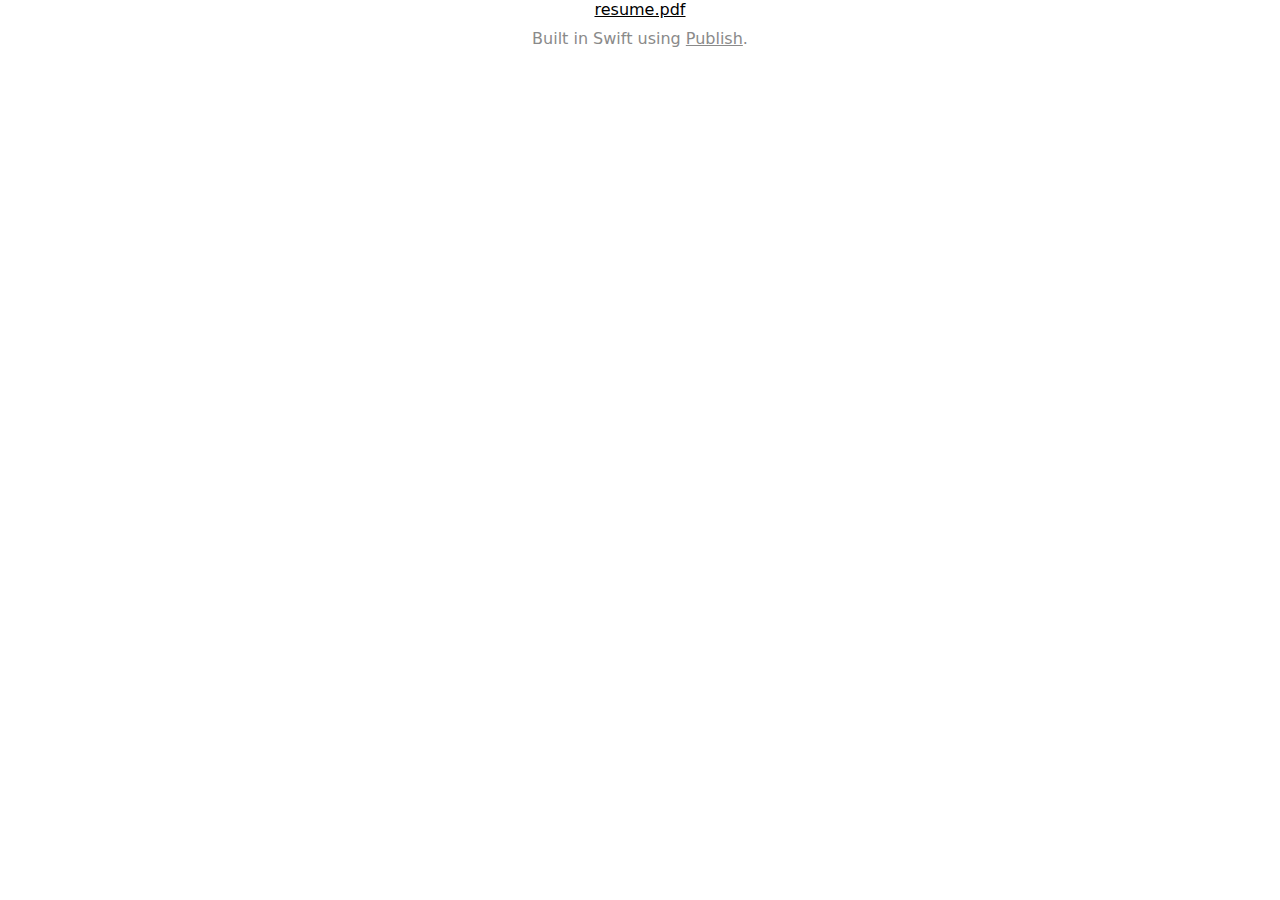
<file: index.html>
<!DOCTYPE html><html lang="en"><head><meta charset="UTF-8"/><meta property="og:site_name" content="HCMIU Research Associate, full-time Apple Engineer, part-time Designer"/><link rel="canonical" href="https://verny.com"/><meta name="twitter:url" content="https://verny.com"/><meta property="og:url" content="https://verny.com"/><title>Dũng (Verny) Trần | HCMIU Research Associate, full-time Apple Engineer, part-time Designer</title><meta name="twitter:title" content="Dũng (Verny) Trần | HCMIU Research Associate, full-time Apple Engineer, part-time Designer"/><meta property="og:title" content="Dũng (Verny) Trần | HCMIU Research Associate, full-time Apple Engineer, part-time Designer"/><meta name="description" content="iOS Developer"/><meta name="twitter:description" content="iOS Developer"/><meta property="og:description" content="iOS Developer"/><meta name="twitter:card" content="summary"/><link rel="stylesheet" href="/styles.css" type="text/css"/><meta name="viewport" content="width=device-width, initial-scale=1.0"/><link rel="shortcut icon" href="/images/favicon.png" type="image/png"/><link rel="alternate" href="/feed.rss" type="application/rss+xml" title="Subscribe to HCMIU Research Associate, full-time Apple Engineer, part-time Designer"/></head><body><p><object 
    data="Asset/resume.pdf" 
    type="application/pdf" 
    width="100%" 
    height="2000">
    <a 
        href="Asset/resume.pdf">
        resume.pdf
    </a>
</object></p><footer><p>Built in Swift using <a href="https://github.com/johnsundell/publish">Publish</a>.</p></footer></body></html>
</file>
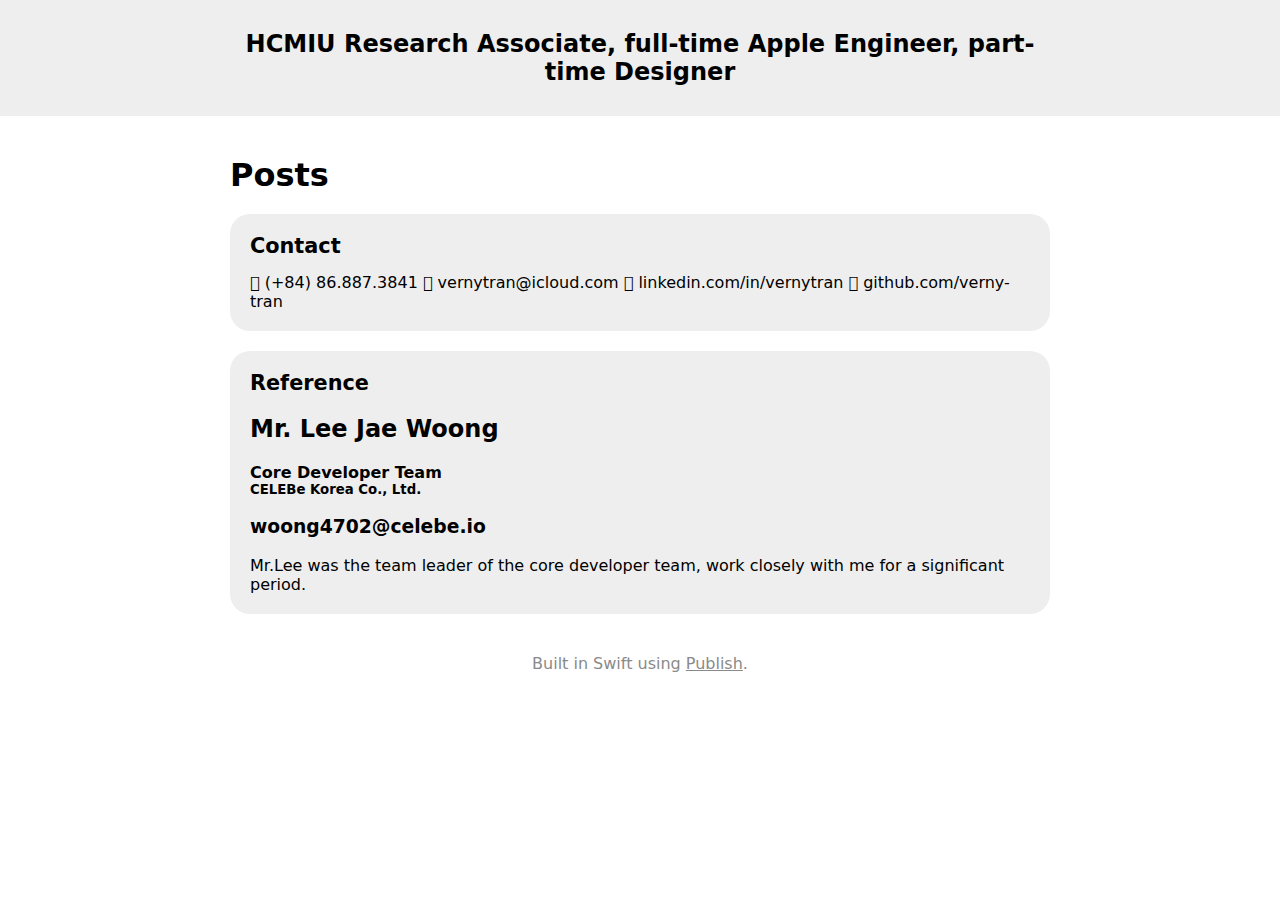
<file: posts/index.html>
<!DOCTYPE html><html lang="en"><head><meta charset="UTF-8"/><meta property="og:site_name" content="HCMIU Research Associate, full-time Apple Engineer, part-time Designer"/><link rel="canonical" href="https://verny.com/posts"/><meta name="twitter:url" content="https://verny.com/posts"/><meta property="og:url" content="https://verny.com/posts"/><title>Posts | HCMIU Research Associate, full-time Apple Engineer, part-time Designer</title><meta name="twitter:title" content="Posts | HCMIU Research Associate, full-time Apple Engineer, part-time Designer"/><meta property="og:title" content="Posts | HCMIU Research Associate, full-time Apple Engineer, part-time Designer"/><meta name="description" content="iOS Developer"/><meta name="twitter:description" content="iOS Developer"/><meta property="og:description" content="iOS Developer"/><meta name="twitter:card" content="summary"/><link rel="stylesheet" href="/styles.css" type="text/css"/><meta name="viewport" content="width=device-width, initial-scale=1.0"/><link rel="shortcut icon" href="/images/favicon.png" type="image/png"/><link rel="alternate" href="/feed.rss" type="application/rss+xml" title="Subscribe to HCMIU Research Associate, full-time Apple Engineer, part-time Designer"/></head><body><header><div class="wrapper"><a href="/" class="site-name">HCMIU Research Associate, full-time Apple Engineer, part-time Designer</a></div></header><div class="wrapper"><h1>Posts</h1><ul class="item-list"><li><article><p><h1>Contact</h1><p>􀬜 (+84) 86.887.3841 􀍖 vernytran@icloud.com 􀉮 linkedin.com/in/vernytran 􁀘 github.com/verny-tran</p></p></article></li><li><article><p><h1>Reference</h1><h2>Mr. Lee Jae Woong</h2><h4>Core Developer Team</h4><h5>CELEBe Korea Co., Ltd.</h5><br/><h3>woong4702@celebe.io</h3><br/><p>Mr.Lee was the team leader of the core developer team, work closely with me for a significant period.</p></p></article></li></ul></div><footer><p>Built in Swift using <a href="https://github.com/johnsundell/publish">Publish</a>.</p></footer></body></html>
</file>
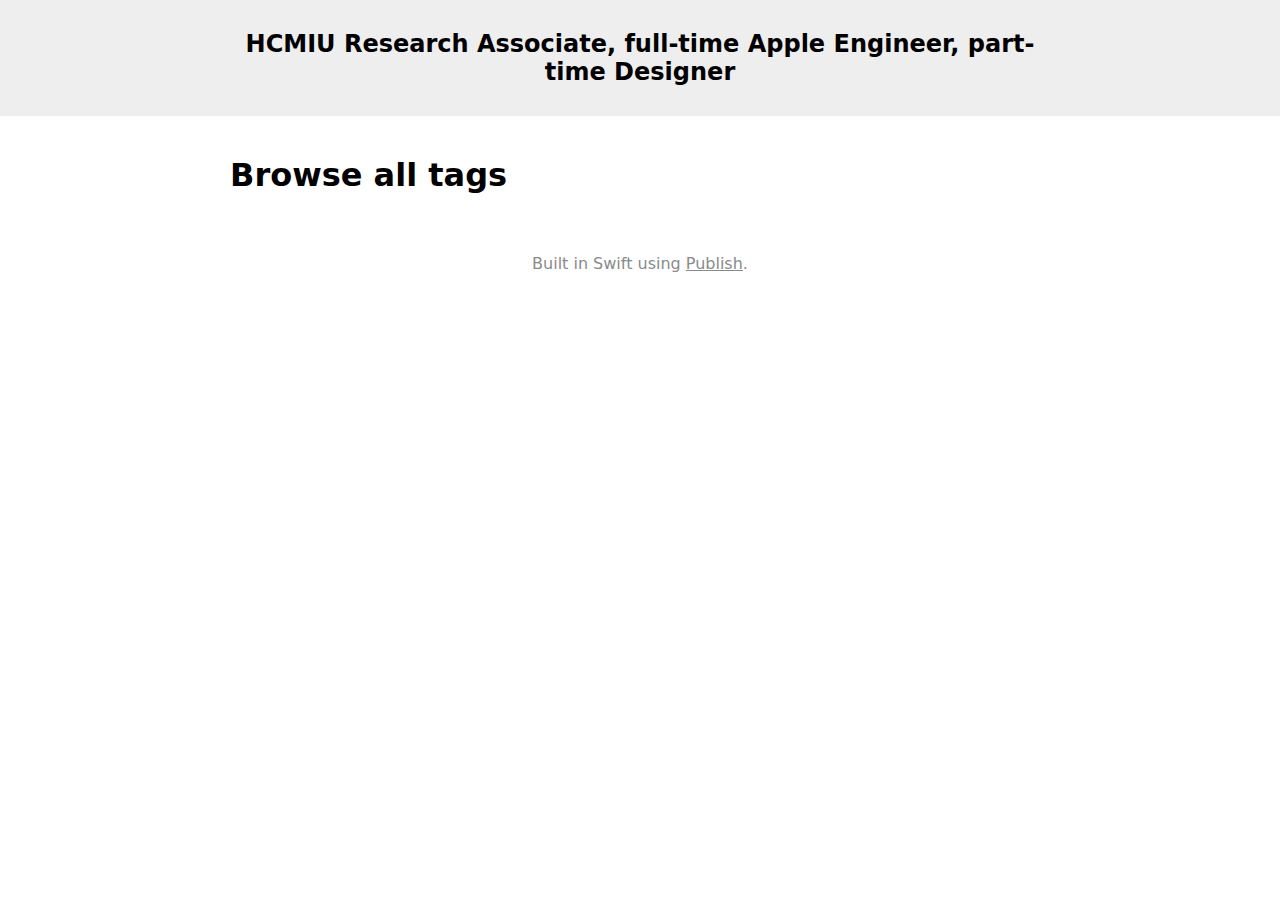
<file: tags/index.html>
<!DOCTYPE html><html lang="en"><head><meta charset="UTF-8"/><meta property="og:site_name" content="HCMIU Research Associate, full-time Apple Engineer, part-time Designer"/><link rel="canonical" href="https://verny.com/tags"/><meta name="twitter:url" content="https://verny.com/tags"/><meta property="og:url" content="https://verny.com/tags"/><title>HCMIU Research Associate, full-time Apple Engineer, part-time Designer</title><meta name="twitter:title" content="HCMIU Research Associate, full-time Apple Engineer, part-time Designer"/><meta property="og:title" content="HCMIU Research Associate, full-time Apple Engineer, part-time Designer"/><meta name="description" content="iOS Developer"/><meta name="twitter:description" content="iOS Developer"/><meta property="og:description" content="iOS Developer"/><meta name="twitter:card" content="summary"/><link rel="stylesheet" href="/styles.css" type="text/css"/><meta name="viewport" content="width=device-width, initial-scale=1.0"/><link rel="shortcut icon" href="/images/favicon.png" type="image/png"/><link rel="alternate" href="/feed.rss" type="application/rss+xml" title="Subscribe to HCMIU Research Associate, full-time Apple Engineer, part-time Designer"/></head><body><header><div class="wrapper"><a href="/" class="site-name">HCMIU Research Associate, full-time Apple Engineer, part-time Designer</a></div></header><div class="wrapper"><h1>Browse all tags</h1><ul class="all-tags"></ul></div><footer><p>Built in Swift using <a href="https://github.com/johnsundell/publish">Publish</a>.</p></footer></body></html>
</file>
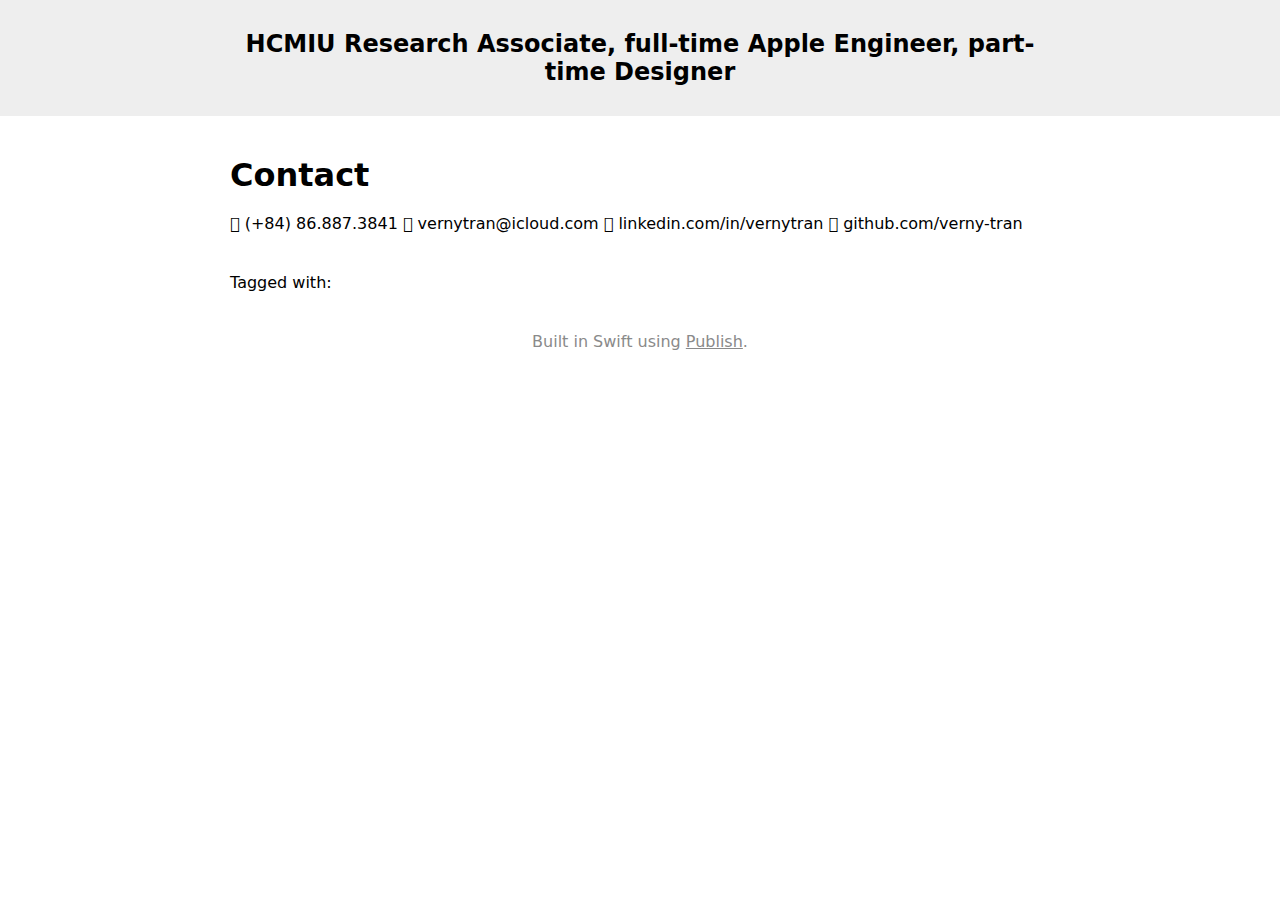
<file: posts/contact/index.html>
<!DOCTYPE html><html lang="en"><head><meta charset="UTF-8"/><meta property="og:site_name" content="HCMIU Research Associate, full-time Apple Engineer, part-time Designer"/><link rel="canonical" href="https://verny.com/posts/contact"/><meta name="twitter:url" content="https://verny.com/posts/contact"/><meta property="og:url" content="https://verny.com/posts/contact"/><title>Contact | HCMIU Research Associate, full-time Apple Engineer, part-time Designer</title><meta name="twitter:title" content="Contact | HCMIU Research Associate, full-time Apple Engineer, part-time Designer"/><meta property="og:title" content="Contact | HCMIU Research Associate, full-time Apple Engineer, part-time Designer"/><meta name="description" content="My contact."/><meta name="twitter:description" content="My contact."/><meta property="og:description" content="My contact."/><meta name="twitter:card" content="summary"/><link rel="stylesheet" href="/styles.css" type="text/css"/><meta name="viewport" content="width=device-width, initial-scale=1.0"/><link rel="shortcut icon" href="/images/favicon.png" type="image/png"/><link rel="alternate" href="/feed.rss" type="application/rss+xml" title="Subscribe to HCMIU Research Associate, full-time Apple Engineer, part-time Designer"/></head><body class="item-page"><header><div class="wrapper"><a href="/" class="site-name">HCMIU Research Associate, full-time Apple Engineer, part-time Designer</a></div></header><div class="wrapper"><article><div class="content"><h1>Contact</h1><p>􀬜 (+84) 86.887.3841 􀍖 vernytran@icloud.com 􀉮 linkedin.com/in/vernytran 􁀘 github.com/verny-tran</p></div><span>Tagged with: </span><ul class="tag-list"></ul></article></div><footer><p>Built in Swift using <a href="https://github.com/johnsundell/publish">Publish</a>.</p></footer></body></html>
</file>
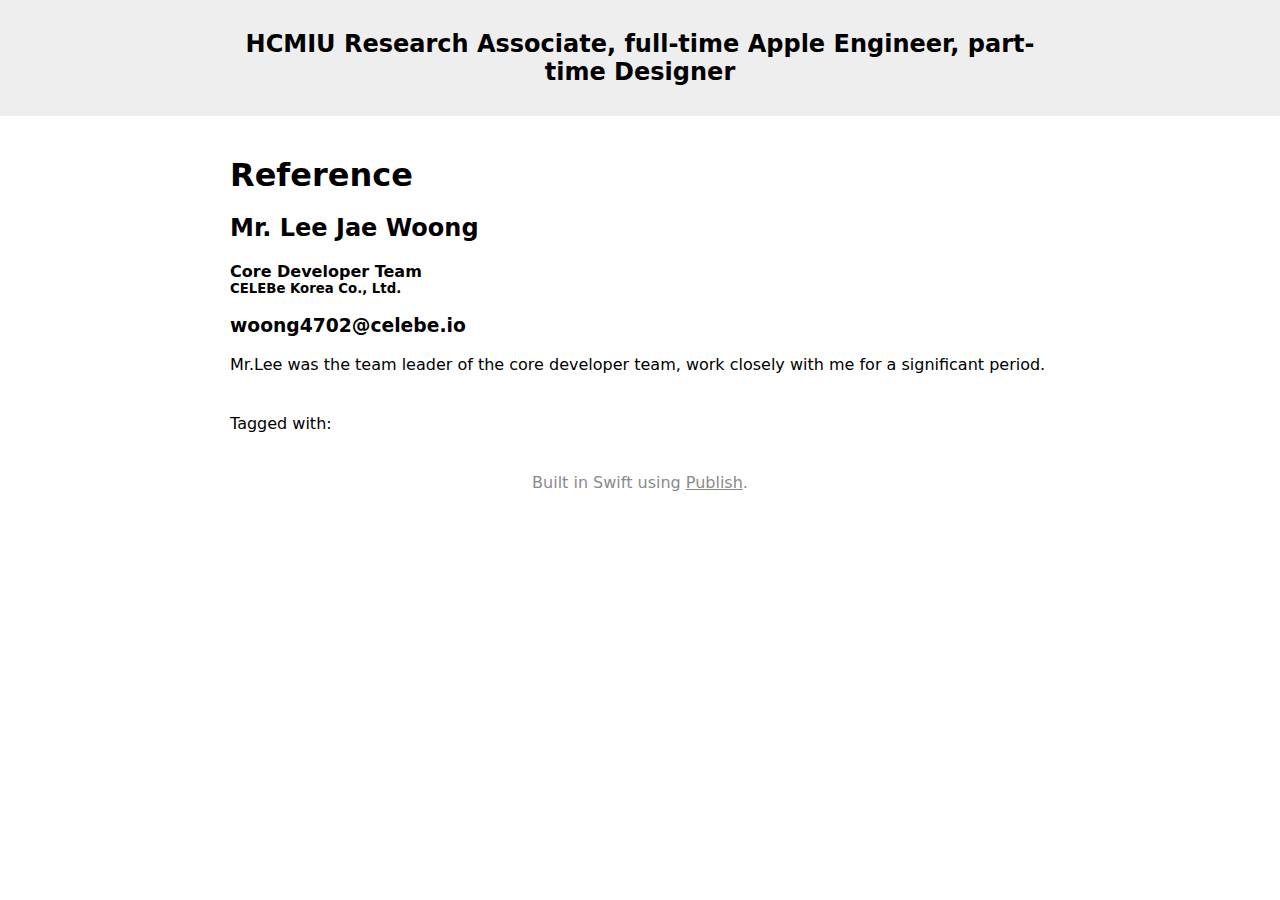
<file: posts/reference/index.html>
<!DOCTYPE html><html lang="en"><head><meta charset="UTF-8"/><meta property="og:site_name" content="HCMIU Research Associate, full-time Apple Engineer, part-time Designer"/><link rel="canonical" href="https://verny.com/posts/reference"/><meta name="twitter:url" content="https://verny.com/posts/reference"/><meta property="og:url" content="https://verny.com/posts/reference"/><title>Reference | HCMIU Research Associate, full-time Apple Engineer, part-time Designer</title><meta name="twitter:title" content="Reference | HCMIU Research Associate, full-time Apple Engineer, part-time Designer"/><meta property="og:title" content="Reference | HCMIU Research Associate, full-time Apple Engineer, part-time Designer"/><meta name="description" content="My references."/><meta name="twitter:description" content="My references."/><meta property="og:description" content="My references."/><meta name="twitter:card" content="summary"/><link rel="stylesheet" href="/styles.css" type="text/css"/><meta name="viewport" content="width=device-width, initial-scale=1.0"/><link rel="shortcut icon" href="/images/favicon.png" type="image/png"/><link rel="alternate" href="/feed.rss" type="application/rss+xml" title="Subscribe to HCMIU Research Associate, full-time Apple Engineer, part-time Designer"/></head><body class="item-page"><header><div class="wrapper"><a href="/" class="site-name">HCMIU Research Associate, full-time Apple Engineer, part-time Designer</a></div></header><div class="wrapper"><article><div class="content"><h1>Reference</h1><h2>Mr. Lee Jae Woong</h2><h4>Core Developer Team</h4><h5>CELEBe Korea Co., Ltd.</h5><br/><h3>woong4702@celebe.io</h3><br/><p>Mr.Lee was the team leader of the core developer team, work closely with me for a significant period.</p></div><span>Tagged with: </span><ul class="tag-list"></ul></article></div><footer><p>Built in Swift using <a href="https://github.com/johnsundell/publish">Publish</a>.</p></footer></body></html>
</file>
<file: styles.css>
/**
*  Publish Foundation theme
*  Copyright (c) John Sundell 2019
*  MIT license, see LICENSE file for details
*/

* {
    margin: 0;
    padding: 0;
    box-sizing: border-box;
}

body {
    background: #fff;
    color: #000;
    font-family: -apple-system, system-ui, BlinkMacSystemFont;
    text-align: center;
}

.wrapper {
    max-width: 900px;
    margin-left: auto;
    margin-right: auto;
    padding: 40px;
    text-align: left;
}

header {
    background-color: #eee;
}

header .wrapper {
    padding-top: 30px;
    padding-bottom: 30px;
    text-align: center;
}

header a {
    text-decoration: none;
}

header .site-name {
    font-size: 1.5em;
    color: #000;
    font-weight: bold;
}

nav {
    margin-top: 20px;
}

nav li {
    display: inline-block;
    margin: 0 7px;
    line-height: 1.5em;
}

nav li a.selected {
    text-decoration: underline;
}

h1 {
    margin-bottom: 20px;
    font-size: 2em;
}

h2 {
    margin: 20px 0;
}

p {
    margin-bottom: 10px;
}

a {
    color: inherit;
}

.description {
    margin-bottom: 40px;
}

.item-list > li {
    display: block;
    padding: 20px;
    border-radius: 20px;
    background-color: #eee;
    margin-bottom: 20px;
}

.item-list > li:last-child {
    margin-bottom: 0;
}

.item-list h1 {
    margin-bottom: 15px;
    font-size: 1.3em;
}

.item-list p {
    margin-bottom: 0;
}

.tag-list {
    margin-bottom: 15px;
}

.tag-list li,
.tag {
    display: inline-block;
    background-color: #000;
    color: #ddd;
    padding: 4px 6px;
    border-radius: 5px;
    margin-right: 5px;
}

.tag-list a,
.tag a {
    text-decoration: none;
}

.item-page .tag-list {
    display: inline-block;
}

.content {
    margin-bottom: 40px;
}

.browse-all {
    display: block;
    margin-bottom: 30px;
}

.all-tags li {
    font-size: 1.4em;
    margin-right: 10px;
    padding: 6px 10px;
}

footer {
    color: #8a8a8a;
}

@media (prefers-color-scheme: dark) {
    body {
        background-color: #222;
    }

    body,
    header .site-name {
        color: #ddd;
    }

    .item-list > li {
        background-color: #333;
    }

    header {
        background-color: #000;
    }
}

@media(max-width: 600px) {
    .wrapper {
        padding: 40px 20px;
    }
}
</file>
